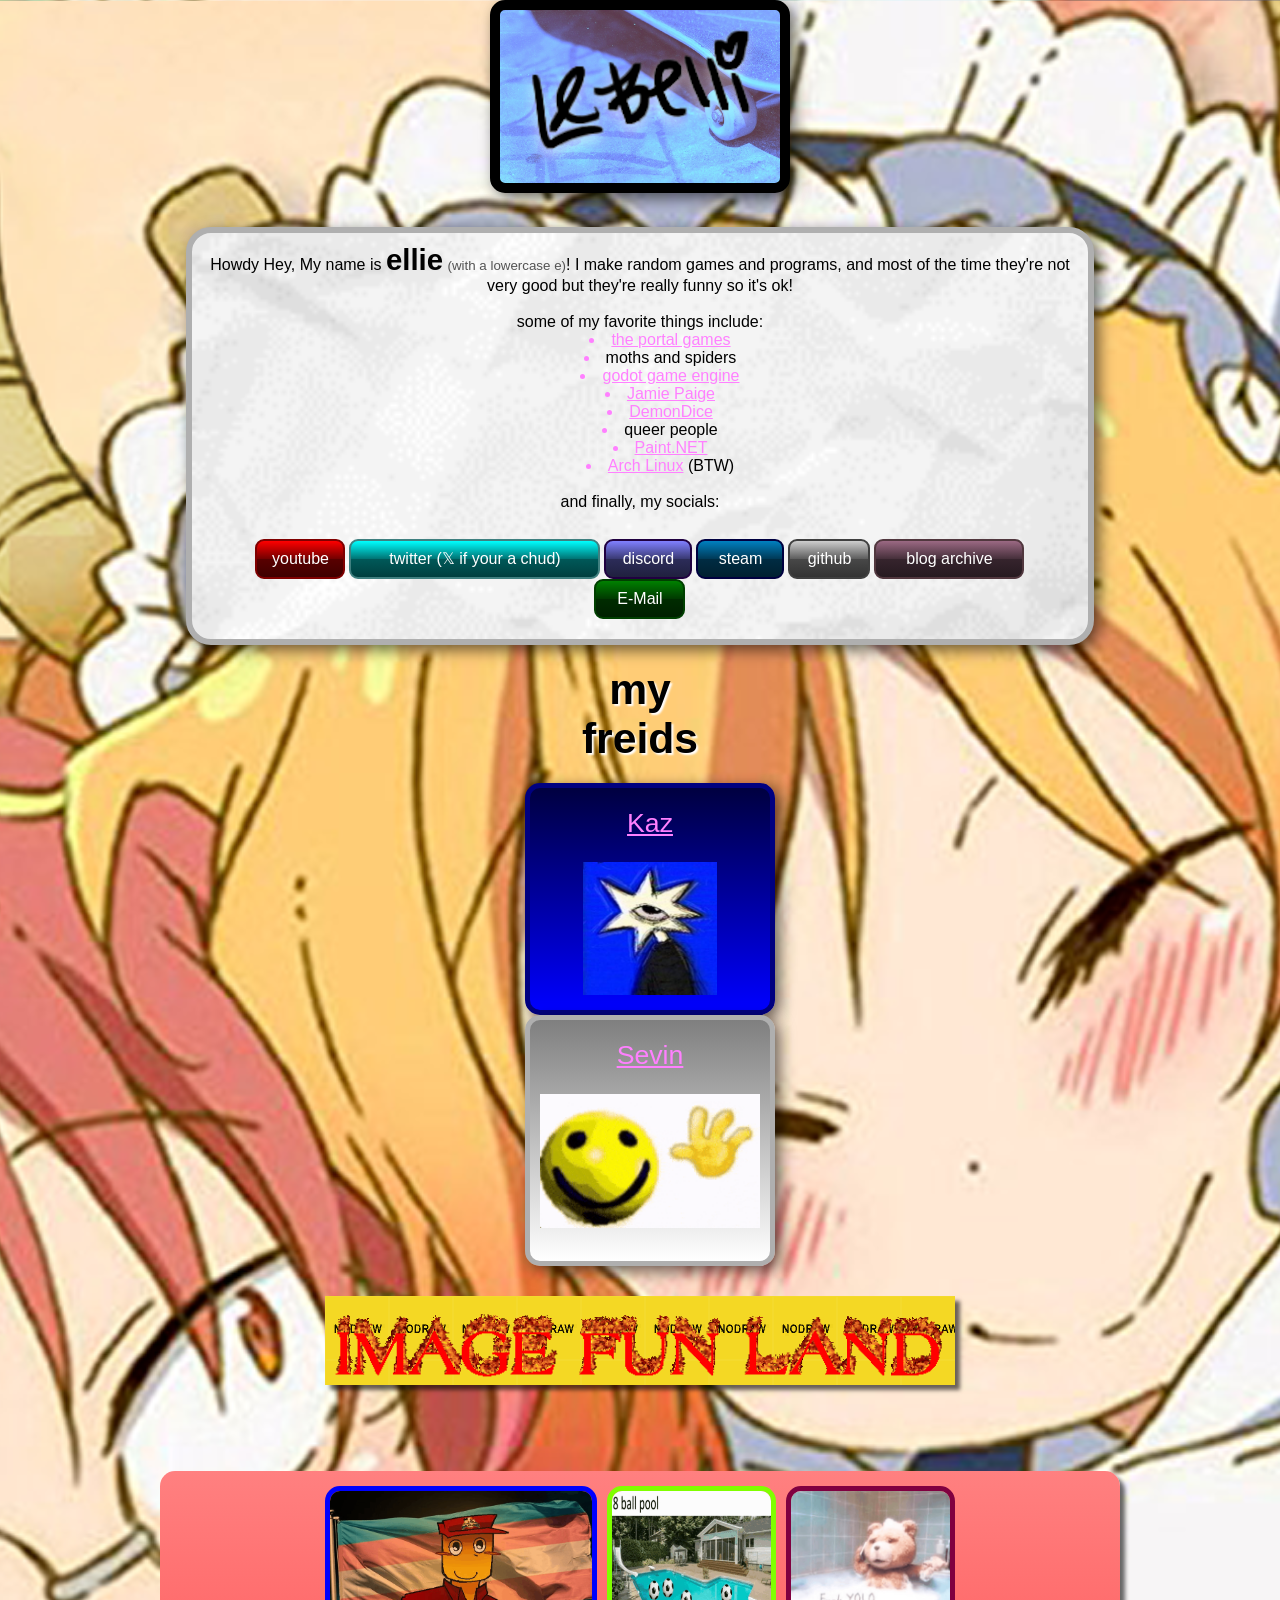
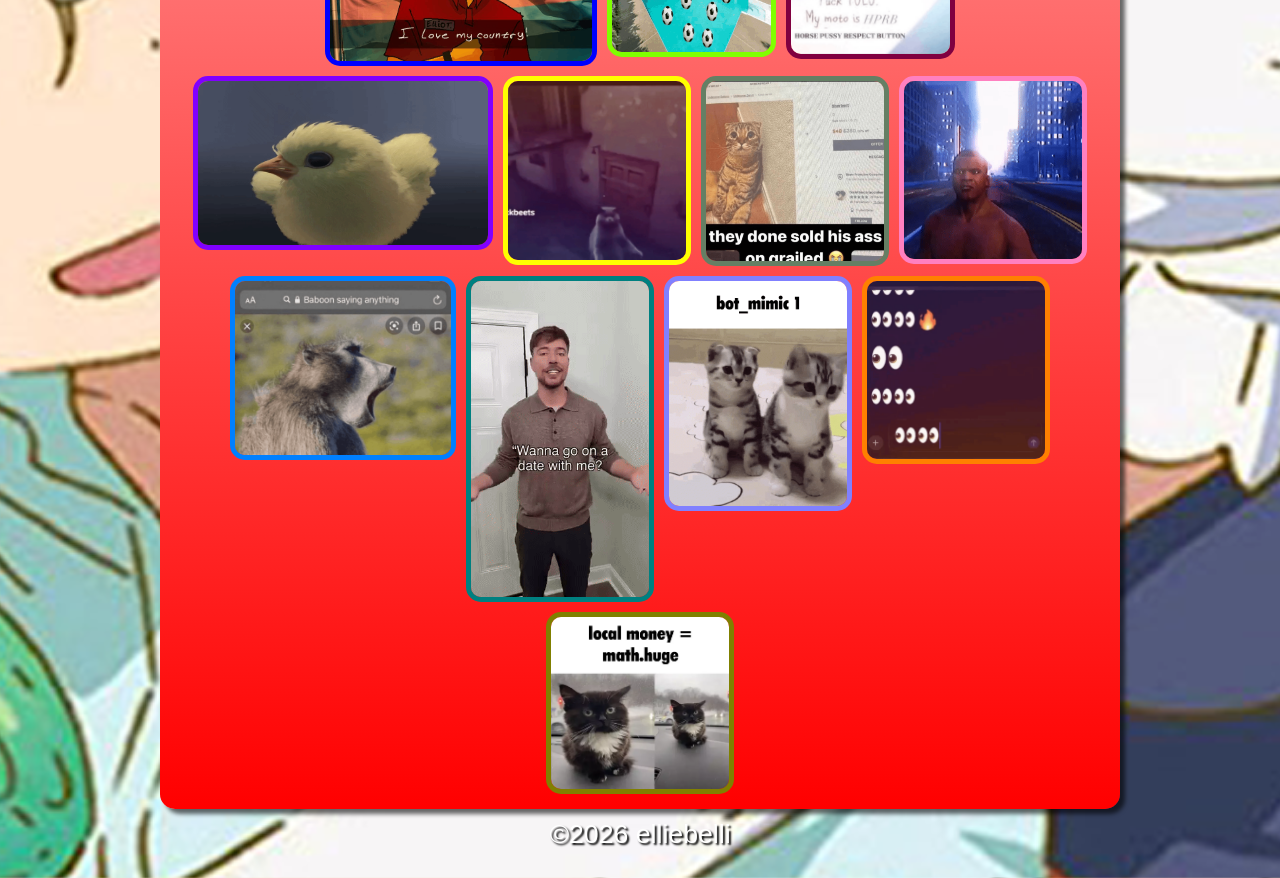
<file: index.html>
<!DOCTYPE html>
<html> 
<head>
	<meta charset="utf-8">
	<meta name="viewport" content="width=device-width, initial-scale=1">
	<meta name="generator" content="RocketCake">
	<title>ellie's Belli</title>
	<link rel="stylesheet" type="text/css" href="index_html.css?h=edee4cbb">
</head>
<body>
<div class="textstyle1">
<div id="container_46617e6a"><div id="container_46617e6a_padding" ><div class="textstyle1"><img src="rc_images/lebellidrop.png" width="439" height="268" id="img_4146eb3e" alt="" title="" /></div>
<div style="clear:both"></div></div></div>  </div>
<div class="textstyle2">
<div id="container_5e11d928"><div id="container_5e11d928_padding" ></div></div>  </div>
<div class="textstyle1">
<div id="container_7a1f4a7c"><div class="textstyle1"><div id="container_7d1752af"><div id="container_7d1752af_padding" ><div class="textstyle1"><span class="textstyle3">Howdy Hey, My name is </span><span class="textstyle4">ellie</span><span class="textstyle3"> </span><span class="textstyle5">(with a lowercase e)</span><span class="textstyle3">! I make random games and programs, and most of the time they're not very good but they're really funny so it's ok!<br/><br/>some of my favorite things include:<br/></span><ul id="ul_491a62e6" class="ulstyle1">
<li><span class="textstyle3"><a href="https://www.thinkwithportals.com/">the portal games</a></span><span class="textstyle3"></span></li>
<li><span class="textstyle3">moths and spiders</span></li>
<li><span class="textstyle3"><a href="https://godotengine.org/">godot game engine</a></span><span class="textstyle3"></span></li>
<li><span class="textstyle3"><a href="https://jamies.page/">Jamie Paige</a></span><span class="textstyle3"></span></li>
<li><span class="textstyle3"><a href="https://demondice.net/pages/music">DemonDice</a></span><span class="textstyle3"></span></li>
<li><span class="textstyle3">queer people</span></li>
<li><span class="textstyle3"><a href="https://Paint.net" target="_blank">Paint.NET</a></span><span class="textstyle3"></span></li>
<li><span class="textstyle3"><a href="https://archlinux.org/">Arch Linux</a></span><span class="textstyle3"> (BTW)</span></li>
</ul>
<span class="textstyle3"><br/>and finally, my socials: <br/> <br/></span><div id="container_65b495a2"><div id="container_65b495a2_padding" ><div class="textstyle1">  <a href="https://www.youtube.com/@EllieBelli38" style="text-decoration:none"><div id="button_4cfbf672">
    <div class="vcenterstyle1"><div class="vcenterstyle2">      <div class="textstyle1">
        <span class="textstyle6">youtube</span>
        </div>
      <div class="textstyle2">
        </div>
      </div></div>
    </div></a>
  <a href="https://twitter.com/estrogenellie" style="text-decoration:none"><div id="button_65c7c3f5">
    <div class="vcenterstyle1"><div class="vcenterstyle2">      <div class="textstyle1">
        <span class="textstyle6">twitter (&#120143; if your a chud)</span>
        </div>
      <div class="textstyle2">
        </div>
      </div></div>
    </div></a>
  <a href="https://discord.gg/sssekRBWBq" target="_blank" style="text-decoration:none"><div id="button_33793bb5">
    <div class="vcenterstyle1"><div class="vcenterstyle2">      <div class="textstyle1">
        <span class="textstyle6">discord</span>
        </div>
      <div class="textstyle2">
        </div>
      </div></div>
    </div></a>
  <a href="https://steamcommunity.com/id/EllieBelli/" target="_blank" style="text-decoration:none"><div id="button_445fda0d">
    <div class="vcenterstyle1"><div class="vcenterstyle2">      <div class="textstyle1">
        <span class="textstyle6">steam</span>
        </div>
      <div class="textstyle2">
        </div>
      </div></div>
    </div></a>
  <a href="https://github.com/prrf" target="_blank" style="text-decoration:none"><div id="button_1fce3f8f">
    <div class="vcenterstyle1"><div class="vcenterstyle2">      <div class="textstyle1">
        <span class="textstyle6">github</span>
        </div>
      <div class="textstyle2">
        </div>
      </div></div>
    </div></a>
  <a href="blog.html" style="text-decoration:none"><div id="button_6c5b77d1">
    <div class="vcenterstyle1"><div class="vcenterstyle2">      <div class="textstyle1">
        <span class="textstyle6">blog archive</span>
        </div>
      <div class="textstyle2">
        </div>
      </div></div>
    </div></a>
  <a href="ellie@belli.gay" target="_blank" style="text-decoration:none"><div id="button_5d6f4aff">
    <div class="vcenterstyle1"><div class="vcenterstyle2">      <div class="textstyle2">
        </div>
      <div class="textstyle1">
        <span class="textstyle6">E-Mail</span>
        </div>
      </div></div>
    </div></a>
</div>
<div style="clear:both"></div></div></div></div>
<div style="clear:both"></div></div></div></div>
</div><div id="container_68dc096"><div id="container_68dc096_padding" ><div class="textstyle1"><div id="container_385cb94e"><div id="container_385cb94e_padding" ><div class="textstyle1">  <span class="textstyle7">my freids</span>
</div>
</div></div><span class="textstyle8">   </span></div>
<div class="textstyle2"><div id="container_73cb5bf"><div id="container_73cb5bf_padding" ><div class="textstyle1"><div id="container_38dcaec"><div id="container_38dcaec_padding" ><div class="textstyle1"><div id="container_66675b11"><div id="container_66675b11_padding" ><div class="textstyle1">  <span class="textstyle9"><a href="https://kazzy.gay" target="_blank">Kaz</a></span>
</div>
</div></div><a href="https://kazzy.gay" target="_blank"><img src="rc_images/587fbed82b40cdd8cc48d5b2a59c088f.jpg" width="272" height="271" id="img_4902854c" alt="" title="" border="0" /></a></div>
<div style="clear:both"></div></div></div><div id="container_3c000d03"><div id="container_3c000d03_padding" ><div class="textstyle1"><div id="container_372572cb"><div id="container_372572cb_padding" ><div class="textstyle1">  <span class="textstyle9"><a href="https://sevin.gay" target="_blank">Sevin</a></span>
</div>
</div></div><a href="https://sevin.gay" target="_blank"><img src="rc_images/hi_95.png" width="200" height="122" id="img_1ea2dbfe" alt="" title="" border="0" /></a></div>
<div style="clear:both"></div></div></div></div>
<div style="clear:both"></div></div></div></div>
<div style="clear:both"></div></div></div><div id="container_3a151bc"><div id="container_3a151bc_padding" ><div class="textstyle1"><img src="rc_images/cooltext518473816365590.gif" width="659" height="93" id="img_63851a2" alt="" title="" /></div>
<div style="clear:both"></div></div></div><div id="container_365f079f"><div id="container_365f079f_padding" ><div class="textstyle1"><img src="rc_images/attachment.gif" width="735" height="478" id="img_6fab104c" alt="" title="" /><img src="rc_images/8ball_pool_the_funny.gif" width="632" height="640" id="img_49ec4bae" alt="" title="" /><img src="rc_images/hprb.gif" width="664" height="680" id="img_6530c995" alt="" title="" /><img src="rc_images/ezgif_1c4a2e0235c06d9f.gif" width="800" height="450" id="img_5d6e8fc5" alt="" title="" /><img src="rc_images/ezgif_3400caa58fb8a129.gif" width="800" height="802" id="img_3984735a" alt="" title="" /><img src="rc_images/togif.gif" width="675" height="680" id="img_4915d68c" alt="" title="" /><img src="rc_images/twitter_2035722528711446895.gif" width="288" height="288" id="img_30ba40bc" alt="" title="" /><img src="rc_images/vsdrvevw.gif" width="498" height="402" id="img_567eab73" alt="" title="" /><img src="rc_images/twitter_2044902907246460991.gif" width="270" height="480" id="img_6b4db2e2" alt="" title="" /><img src="rc_images/sdfgdrftnbwreb.gif" width="498" height="631" id="img_2b8a8e57" alt="" title="" /><img src="rc_images/rfdghdfghdfghdfgh.gif" width="720" height="720" id="img_46b0c69c" alt="" title="" /><img src="rc_images/dfbwserfvbwevr.gif" width="750" height="726" id="img_499f9dd1" alt="" title="" /></div>
<div style="clear:both"></div></div></div>  </div>
<div class="textstyle2">
<div id="container_2fd91754"><div id="container_2fd91754_padding" ><div class="textstyle1">  <span class="textstyle10">&#169;2026 elliebelli</span>
</div>
</div></div>  </div>
	<script type="text/javascript">
	var mquery = window.matchMedia ? window.matchMedia('(prefers-reduced-motion: reduce)') : null;
	if( !mquery || !mquery.matches)
	{
	
	// start continuous animations
	document.getElementById('img_4146eb3e').classList.add('rcAnim-bounce1');


	}
	</script></body>
</html>
</file>
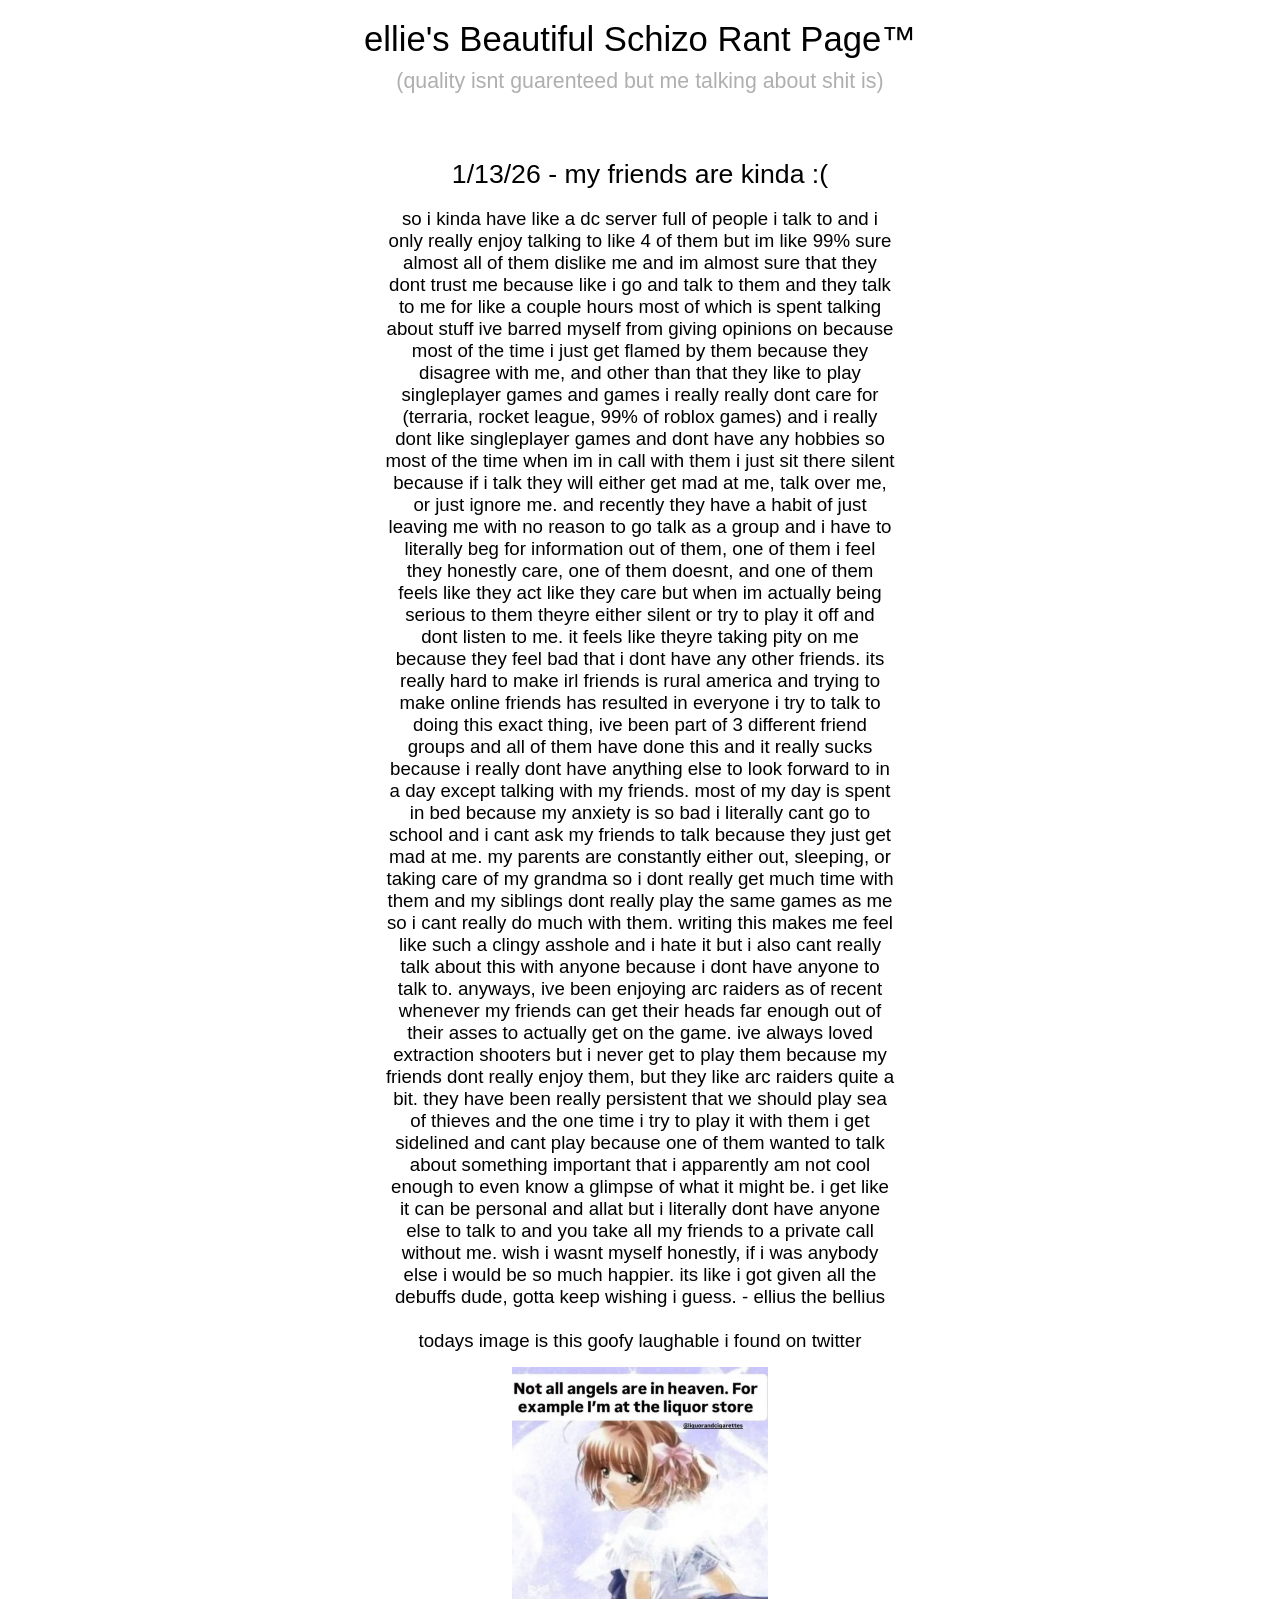
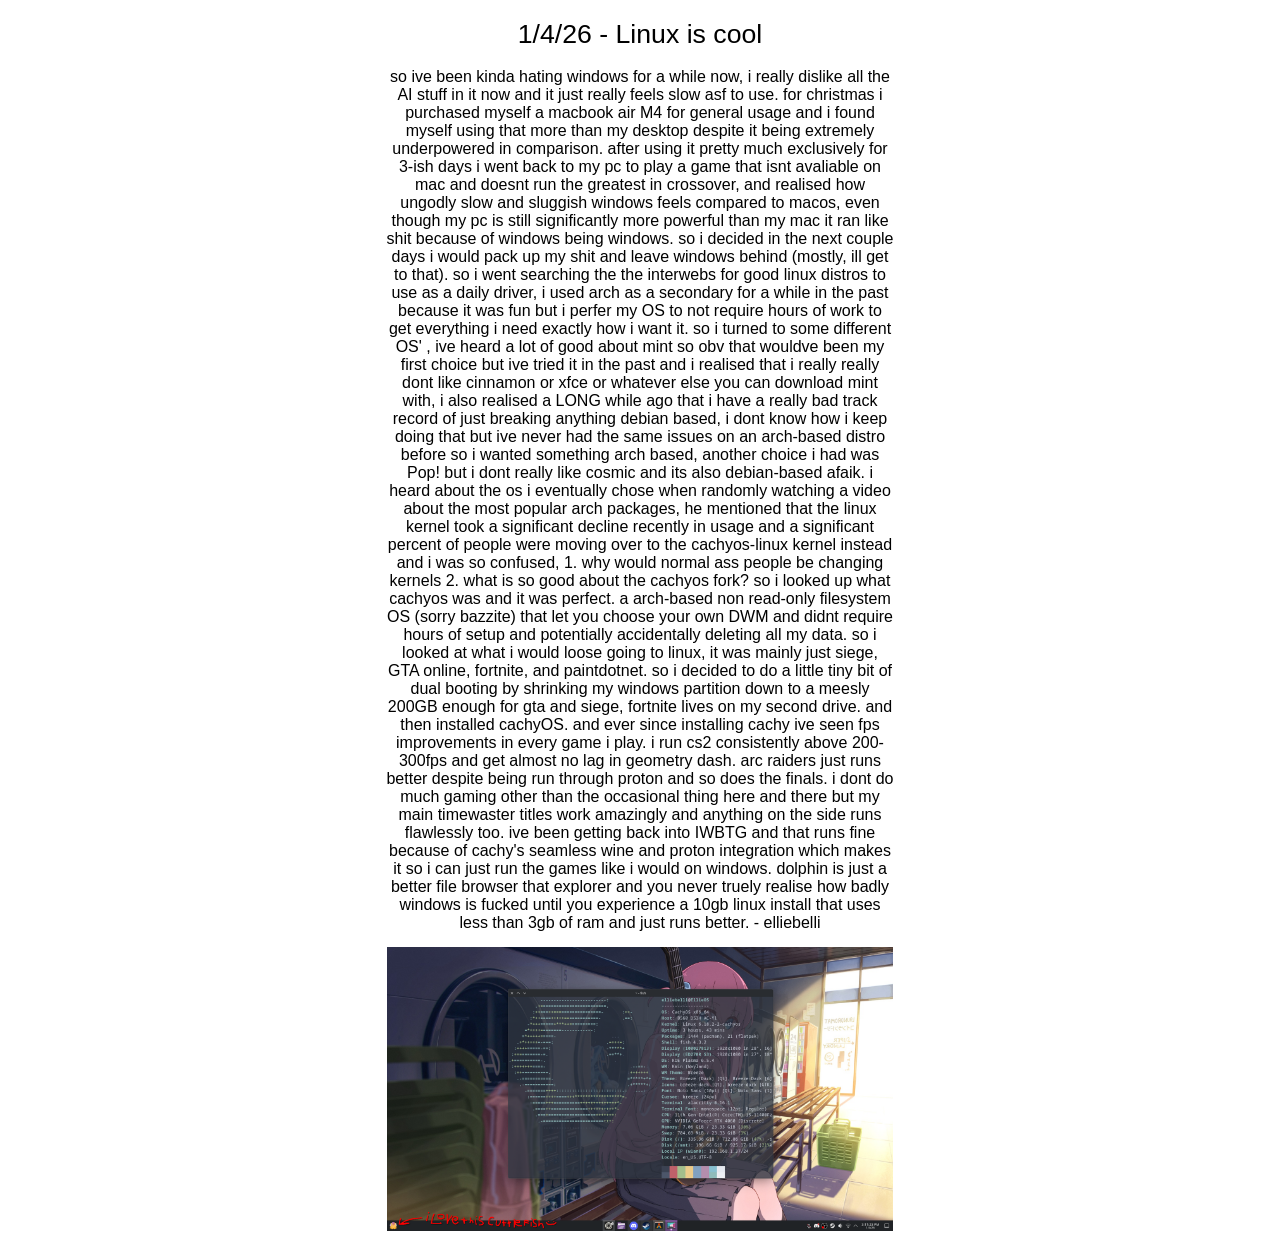
<file: blog.html>
<!DOCTYPE html>
<html> 
<head>
	<meta charset="utf-8">
	<meta name="viewport" content="width=device-width, initial-scale=1">
	<meta name="generator" content="RocketCake">
	<title></title>
	<link rel="stylesheet" type="text/css" href="blog_html.css?h=5bd5bef6">
</head>
<body>
<div class="textstyle1">
<div id="container_11540ca1"><div id="container_11540ca1_padding" ><div class="textstyle1"><div id="container_63fc54d8"><div id="container_63fc54d8_padding" ><div class="textstyle2"><span class="textstyle3">ellie's Beautiful Schizo Rant Page&#8482;</span></div>
<div class="textstyle1"><div id="container_62259c78"><div id="container_62259c78_padding" ><div class="textstyle2">  <span class="textstyle4">(quality isnt guarenteed but me talking about shit is)</span>
</div>
</div></div></div>
<div style="clear:both"></div></div></div></div>
<div style="clear:both"></div></div></div>  </div>
<div class="textstyle2">
<div id="container_759e08a"><div id="container_759e08a_padding" ><div class="textstyle1"><div id="container_76c03d5e"><div id="container_76c03d5e_padding" ><div class="textstyle2"><span class="textstyle5">1/13/26 - my friends are kinda :(</span><span class="textstyle6"><br/><br/></span><span class="textstyle7">so i kinda have like a dc server full of people i talk to and i only really enjoy talking to like 4 of them but im like 99% sure almost all of them dislike me and im almost sure that they dont trust me because like i go and talk to them and they talk to me for like a couple hours most of which is spent talking about stuff ive barred myself from giving opinions on because most of the time i just get flamed by them because they disagree with me, and other than that they like to play singleplayer games and games i really really dont care for (terraria, rocket league, 99% of roblox games) and i really dont like singleplayer games and dont have any hobbies so most of the time when im in call with them i just sit there silent because if i talk they will either get mad at me, talk over me, or just ignore me. and recently they have a habit of just leaving me with no reason to go talk as a group and i have to literally beg for information out of them, one of them i feel they honestly care, one of them doesnt, and one of them feels like they act like they care but when im actually being serious to them theyre either silent or try to play it off and dont listen to me. it feels like theyre taking pity on me because they feel bad that i dont have any other friends. its really hard to make irl friends is rural america and trying to make online friends has resulted in everyone i try to talk to doing this exact thing, ive been part of 3 different friend groups and all of them have done this and it really sucks because i really dont have anything else to look forward to in a day except talking with my friends. most of my day is spent in bed because my anxiety is so bad i literally cant go to school and i cant ask my friends to talk because they just get mad at me. my parents are constantly either out, sleeping, or taking care of my grandma so i dont really get much time with them and my siblings dont really play the same games as me so i cant really do much with them. writing this makes me feel like such a clingy asshole and i hate it but i also cant really talk about this with anyone because i dont have anyone to talk to. anyways, ive been enjoying arc raiders as of recent whenever my friends can get their heads far enough out of their asses to actually get on the game. ive always loved extraction shooters but i never get to play them because my friends dont really enjoy them, but they like arc raiders quite a bit. they have been really persistent that we should play sea of thieves and the one time i try to play it with them i get sidelined and cant play because one of them wanted to talk about something important that i apparently am not cool enough to even know a glimpse of what it might be. i get like it can be personal and allat but i literally dont have anyone else to talk to and you take all my friends to a private call without me. wish i wasnt myself honestly, if i was anybody else i would be so much happier. its like i got given all the debuffs dude, gotta keep wishing i guess. - ellius the bellius<br/><br/>todays image is this goofy laughable i found on twitter<br/></span><img src="rc_images/lmvkwlcjwamuqgehbtkw.jpg" width="959" height="872" id="img_3ca701ed" alt="" title="" /></div>
<div style="clear:both"></div></div></div><div id="container_76372fca"><div id="container_76372fca_padding" ><div class="textstyle2"><span class="textstyle5">1/4/26 - Linux is cool</span><span class="textstyle6"><br/><br/>so ive been kinda hating windows for a while now, i really dislike all the AI stuff in it now and it just really feels slow asf to use. for christmas i purchased myself a macbook air M4 for general usage and i found myself using that more than my desktop despite it being extremely underpowered in comparison. after using it pretty much exclusively for 3-ish days i went back to my pc to play a game that isnt avaliable on mac and doesnt run the greatest in crossover, and realised how ungodly slow and sluggish windows feels compared to macos, even though my pc is still significantly more powerful than my mac it ran like shit because of windows being windows. so i decided in the next couple days i would pack up my shit and leave windows behind (mostly, ill get to that). so i went searching the the interwebs for good linux distros to use as a daily driver, i used arch as a secondary for a while in the past because it was fun but i perfer my OS to not require hours of work to get everything i need exactly how i want it. so i turned to some different OS' , ive heard a lot of good about mint so obv that wouldve been my first choice but ive tried it in the past and i realised that i really really dont like cinnamon or xfce or whatever else you can download mint with, i also realised a LONG while ago that i have a really bad track record of just breaking anything debian based, i dont know how i keep doing that but ive never had the same issues on an arch-based distro before so i wanted something arch based, another choice i had was Pop! but i dont really like cosmic and its also debian-based afaik. i heard about the os i eventually chose when randomly watching a video about the most popular arch packages, he mentioned that the linux kernel took a significant decline recently in usage and a significant percent of people were moving over to the cachyos-linux kernel instead and i was so confused, 1. why would normal ass people be changing kernels 2. what is so good about the cachyos fork? so i looked up what cachyos was and it was perfect. a arch-based non read-only filesystem OS (sorry bazzite) that let you choose your own DWM and didnt require hours of setup and potentially accidentally deleting all my data. so i looked at what i would loose going to linux, it was mainly just siege, GTA online, fortnite, and paintdotnet. so i decided to do a little tiny bit of dual booting by shrinking my windows partition down to a meesly 200GB enough for gta and siege, fortnite lives on my second drive. and then installed cachyOS. and ever since installing cachy ive seen fps improvements in every game i play. i run cs2 consistently above 200-300fps and get almost no lag in geometry dash. arc raiders just runs better despite being run through proton and so does the finals. i dont do much gaming other than the occasional thing here and there but my main timewaster titles work amazingly and anything on the side runs flawlessly too. ive been getting back into IWBTG and that runs fine because of cachy's seamless wine and proton integration which makes it so i can just run the games like i would on windows. dolphin is just a better file browser that explorer and you never truely realise how badly windows is fucked until you experience a 10gb linux install that uses less than 3gb of ram and just runs better. - elliebelli<br/></span><img src="rc_images/tuwmznwqdvjyjczwakij.png" width="1600" height="900" id="img_250929e8" alt="" title="" /></div>
<div style="clear:both"></div></div></div></div>
<div style="clear:both"></div></div></div>  </div>
</body>
</html>
</file>
<file: index_html.css>
a { color:#FF80FF; } 
a:visited { color:#FF00FF; } 
a:active { color:#5C615E; } 
a:hover { color:#B2B3B4; } 
html, body { min-height: 100% } 
@keyframes rcKeyframes-bounce1
{
		0%   { transform: scale(0.8,0.8); }
		100% { transform: scale(1.0,1.0); }
}
.rcAnim-bounce1
{
		animation-name:rcKeyframes-bounce1;
		animation-delay:0ms;
		animation-duration:1000ms;
		animation-iteration-count:infinite;
		animation-timing-function:ease;
		animation-direction:alternate-reverse;
		animation-fill-mode:none;
}
body { background-color:#FFFFFF; background-image: url(rc_images/wp6129398_3353524867.png); background-position:center center; background-size:cover; padding:0;  margin: 0; }
.textstyle1 { text-align:center; }
#container_46617e6a { box-sizing: border-box; vertical-align: bottom; border-radius: 15px; position:relative; display: inline-block; width:86%; min-height:192px; min-width:300px; max-width:300px; background-color:#80FF00; background-image: url(rc_images/80f4e15b82ad43c611721317748da54a.jpg); background-position:top left; background-size:cover; border: 10px solid #000000; box-shadow: 5px 5px 15px 0px rgba(0, 0, 0, 0.588235);  }
#container_46617e6a_padding { margin: 10px; display: block;  }
#img_4146eb3e { vertical-align: bottom; position:relative; display: inline-block; width:78%; min-width:250px; background:none; height:auto;  }
.textstyle2 { text-align:left; }
#container_5e11d928 { vertical-align: top; position:relative; display: inline-block; width:5%; min-height:34px; background:none;  }
#container_5e11d928_padding { margin: 10px; display: block;  }
#container_7a1f4a7c { vertical-align: top; position:relative; display: inline-block; width:91%; min-height:103px; background:none;  }
#container_7d1752af { box-sizing: border-box; vertical-align: top; border-radius: 25px; position:relative; display: inline-block; width:78%; min-height:85px; background-color:#FFFFFF; background-image: url(rc_images/paper.png); background-position:top left; background-size:cover; border: 6px solid #AFAFAF; box-shadow: 5px 5px 15px 0px rgba(0, 0, 0, 0.588235);  }
#container_7d1752af_padding { margin: 10px; display: block;  }
.textstyle3 { font-size:12pt; font-family:'Comic Sans MS', 'Chalkboard SE', 'Comic Neue', sans-serif; color:#000000;  }
.textstyle4 { font-size:22pt; font-family:Impact, Charcoal, sans-serif; color:#000000; font-weight:bold;  }
.textstyle5 { font-size:10pt; font-family:'Comic Sans MS', 'Chalkboard SE', 'Comic Neue', sans-serif; color:#535353;  }
.ulstyle1 { margin:0; font-size: 12pt; color:#FF80FF; list-style-position: inside;  }
#container_65b495a2 { vertical-align: top; position:relative; display: inline-block; width:100%; min-height:61px; background:none;  }
#container_65b495a2_padding { margin: 10px; display: block;  }
#button_4cfbf672 { box-sizing: border-box; vertical-align: bottom; border-radius: 9px; position:relative; display: inline-block; width:90px; height:40px; background-color:#FF0000; background: linear-gradient(to bottom,#FF0000, #720000 50%, #590000 50%, #3F0000); border: 2px solid #800000;  }
.vcenterstyle1 { display: table; width: 100%; height: 100%; }
.vcenterstyle2 { display: table-cell; vertical-align: middle; }
.textstyle6 { font-size:12pt; font-family:'Comic Sans MS', 'Chalkboard SE', 'Comic Neue', sans-serif; color:#FFFFFF;  }
#button_65c7c3f5 { box-sizing: border-box; vertical-align: bottom; border-radius: 9px; position:relative; display: inline-block; width:251px; height:40px; background-color:#00FFFF; background: linear-gradient(to bottom,#00FFFF, #007272 50%, #005959 50%, #003F3F); border: 2px solid #408080;  }
#button_33793bb5 { box-sizing: border-box; vertical-align: bottom; border-radius: 9px; position:relative; display: inline-block; width:88px; height:40px; background-color:#8080FF; background: linear-gradient(to bottom,#8080FF, #393972 50%, #2C2C59 50%, #20203F); border: 2px solid #200040;  }
#button_445fda0d { box-sizing: border-box; vertical-align: bottom; border-radius: 9px; position:relative; display: inline-block; width:88px; height:40px; background-color:#0080C0; background: linear-gradient(to bottom,#0080C0, #003956 50%, #002C43 50%, #002030); border: 2px solid #000040;  }
#button_1fce3f8f { box-sizing: border-box; vertical-align: bottom; border-radius: 9px; position:relative; display: inline-block; width:82px; height:40px; background-color:#CECECE; background: linear-gradient(to bottom,#CECECE, #5C5C5C 50%, #484848 50%, #333333); border: 2px solid #404040;  }
#button_6c5b77d1 { box-sizing: border-box; vertical-align: bottom; border-radius: 9px; position:relative; display: inline-block; width:150px; height:40px; background-color:#9B6983; background: linear-gradient(to bottom,#9B6983, #452F3A 50%, #36242D 50%, #261A20); border: 2px solid #51373E;  }
#button_5d6f4aff { box-sizing: border-box; vertical-align: bottom; border-radius: 9px; position:relative; display: inline-block; width:91px; height:40px; background-color:#008000; background: linear-gradient(to bottom,#008000, #003900 50%, #002C00 50%, #002000); border: 2px solid #004000;  }
#container_68dc096 { vertical-align: top; position:relative; display: inline-block; width:36%; min-height:397px; min-width:500px; background:none;  }
#container_68dc096_padding { margin: 10px; display: block;  }
#container_385cb94e { vertical-align: top; position:relative; display: inline-block; width:40%; min-height:86px; background:none;  }
#container_385cb94e_padding { margin: 10px; display: block;  }
.textstyle7 { font-size:32pt; font-family:'Comic Sans MS', 'Chalkboard SE', 'Comic Neue', sans-serif; color:#000000; font-weight:bold; text-shadow: 2px 2px 2px #FFFFFF;  }
.textstyle8 { font-size:12pt; font-family:Arial, Helvetica, sans-serif; color:#000000;  }
#container_73cb5bf { vertical-align: top; position:relative; display: inline-block; width:100%; min-height:150px; min-width:500px; background:none;  }
#container_73cb5bf_padding { margin: 10px; display: block;  }
#container_38dcaec { box-sizing: border-box; vertical-align: top; border-radius: 15px; position:relative; display: inline-block; width:47%; min-height:232px; min-width:250px; background-color:#0000FF; background: linear-gradient(to bottom, #000040, #0000FF); border: 5px solid #000080; box-shadow: 5px 5px 15px 0px rgba(0, 0, 0, 0.588235);  }
#container_38dcaec_padding { margin: 10px; display: block;  }
#container_66675b11 { vertical-align: top; position:relative; display: inline-block; width:65%; min-height:64px; background:none;  }
#container_66675b11_padding { margin: 10px; display: block;  }
.textstyle9 { font-size:20pt; font-family:'Comic Sans MS', 'Chalkboard SE', 'Comic Neue', sans-serif; color:#000000;  }
#img_4902854c { vertical-align: bottom; position:relative; display: inline-block; width:61%; background:none; height:auto;  }
#container_3c000d03 { box-sizing: border-box; vertical-align: top; border-radius: 15px; position:relative; display: inline-block; width:47%; min-height:251px; min-width:250px; background-color:#FFFFFF; background: linear-gradient(to bottom, #7F7F7F, #FFFFFF); border: 5px solid #AFAFAF; box-shadow: 5px 5px 15px 0px rgba(0, 0, 0, 0.588235);  }
#container_3c000d03_padding { margin: 10px; display: block;  }
#container_372572cb { vertical-align: top; position:relative; display: inline-block; width:65%; min-height:64px; background:none;  }
#container_372572cb_padding { margin: 10px; display: block;  }
#img_1ea2dbfe { vertical-align: bottom; position:relative; display: inline-block; width:100%; background:none; height:auto;  }
#container_3a151bc { vertical-align: top; position:relative; display: inline-block; width:100%; min-height:185px; background:none;  }
#container_3a151bc_padding { margin: 10px; display: block;  }
#img_63851a2 { vertical-align: bottom; position:relative; display: inline-block; width:50%; min-width:500px; background-color:#D7D700; background-image: url(rc_images/toolsnodraw.png); background-position:top left; background-repeat:repeat; box-shadow: 5px 5px 4px 0px rgba(0, 0, 0, 0.588235); height:auto;  }
#container_365f079f { vertical-align: top; border-radius: 15px; position:relative; display: inline-block; width:75%; background-color:#FF0000; background: linear-gradient(to bottom, #FF8080, #FF0000); box-shadow: 5px 5px 4px 0px rgba(0, 0, 0, 0.588235);  }
#container_365f079f_padding { margin: 10px; display: block;  }
#img_6fab104c { box-sizing: border-box; vertical-align: top; border-radius: 15px; position:relative; display: inline-block; margin:5px; width:29%; background:none; border: 5px solid #0000FF; height:auto;  }
#img_49ec4bae { box-sizing: border-box; vertical-align: top; border-radius: 15px; position:relative; display: inline-block; margin:5px; width:18%; background:none; border: 5px solid #80FF00; height:auto;  }
#img_6530c995 { box-sizing: border-box; vertical-align: top; border-radius: 15px; position:relative; display: inline-block; margin:5px; width:18%; background:none; border: 5px solid #800040; height:auto;  }
#img_5d6e8fc5 { box-sizing: border-box; vertical-align: top; border-radius: 15px; position:relative; display: inline-block; margin:5px; width:32%; background:none; border: 5px solid #8000FF; height:auto;  }
#img_3984735a { box-sizing: border-box; vertical-align: top; border-radius: 15px; position:relative; display: inline-block; margin:5px; width:20%; background:none; border: 5px solid #FFFF00; height:auto;  }
#img_4915d68c { box-sizing: border-box; vertical-align: top; border-radius: 15px; position:relative; display: inline-block; margin:5px; width:20%; background:none; border: 5px solid #657F64; height:auto;  }
#img_30ba40bc { box-sizing: border-box; vertical-align: top; border-radius: 15px; position:relative; display: inline-block; margin:5px; width:20%; background:none; border: 5px solid #FF80C0; height:auto;  }
#img_567eab73 { box-sizing: border-box; vertical-align: top; border-radius: 15px; position:relative; display: inline-block; margin:5px; width:24%; background:none; border: 5px solid #0080FF; height:auto;  }
#img_6b4db2e2 { box-sizing: border-box; vertical-align: top; border-radius: 15px; position:relative; display: inline-block; margin:5px; width:20%; background:none; border: 5px solid #008080; height:auto;  }
#img_2b8a8e57 { box-sizing: border-box; vertical-align: top; border-radius: 15px; position:relative; display: inline-block; margin:5px; width:20%; background:none; border: 5px solid #8080FF; height:auto;  }
#img_46b0c69c { box-sizing: border-box; vertical-align: top; border-radius: 15px; position:relative; display: inline-block; margin:5px; width:20%; background:none; border: 5px solid #FF8000; height:auto;  }
#img_499f9dd1 { box-sizing: border-box; vertical-align: top; border-radius: 15px; position:relative; display: inline-block; margin:5px; width:20%; background:none; border: 5px solid #808000; height:auto;  }
#container_2fd91754 { vertical-align: bottom; position:relative; display: inline-block; width:100%; min-height:69px; background:none;  }
#container_2fd91754_padding { margin: 10px; display: block;  }
.textstyle10 { font-size:20pt; font-family:'Comic Sans MS', 'Chalkboard SE', 'Comic Neue', sans-serif; color:#FFFFFF; text-shadow: 2px 2px 2px #000000;  }
</file>
<file: blog_html.css>
a { color:#5D5D9E; } 
a:visited { color:#5D5D9E; } 
a:active { color:#5C615E; } 
a:hover { color:#B2B3B4; } 
body { background-color:#FFFFFF; padding:0;  margin: 0; }
.textstyle1 { text-align:left; }
#container_11540ca1 { vertical-align: top; position:relative; display: inline-block; width:100%; min-height:124px; background:none;  }
#container_11540ca1_padding { margin: 10px; display: block;  }
#container_63fc54d8 { vertical-align: top; position:relative; display: inline-block; width:100%; min-height:119px; background:none;  }
#container_63fc54d8_padding { margin: 10px; display: block;  }
.textstyle2 { text-align:center; }
.textstyle3 { font-size:26pt; font-family:Inter, Roboto, 'Helvetica Neue', 'Arial Nova', 'Nimbus Sans', Arial, sans-serif; color:#000000;  }
#container_62259c78 { vertical-align: top; position:relative; display: inline-block; width:100%; min-height:43px; background:none;  }
#container_62259c78_padding { margin: 10px; display: block;  }
.textstyle4 { font-size:16pt; font-family:Inter, Roboto, 'Helvetica Neue', 'Arial Nova', 'Nimbus Sans', Arial, sans-serif; color:#AFAFAF;  }
#container_759e08a { vertical-align: top; position:relative; display: inline-block; width:43%; min-height:694px; background:none;  }
#container_759e08a_padding { margin: 10px; display: block;  }
#container_76c03d5e { vertical-align: top; position:relative; display: inline-block; width:100%; min-height:150px; background:none;  }
#container_76c03d5e_padding { margin: 10px; display: block;  }
.textstyle5 { font-size:20pt; font-family:Arial, Helvetica, sans-serif; color:#000000;  }
.textstyle6 { font-size:12pt; font-family:Arial, Helvetica, sans-serif; color:#000000;  }
.textstyle7 { font-size:14pt; font-family:Arial, Helvetica, sans-serif; color:#000000;  }
#img_3ca701ed { vertical-align: bottom; position:relative; display: inline-block; margin:15px 0px 0px 0px; width:50%; background:none; height:auto;  }
#container_76372fca { vertical-align: top; position:relative; display: inline-block; width:100%; min-height:150px; background:none;  }
#container_76372fca_padding { margin: 10px; display: block;  }
#img_250929e8 { vertical-align: bottom; position:relative; display: inline-block; margin:15px 0px 0px 0px; width:99%; background:none; height:auto;  }
</file>
